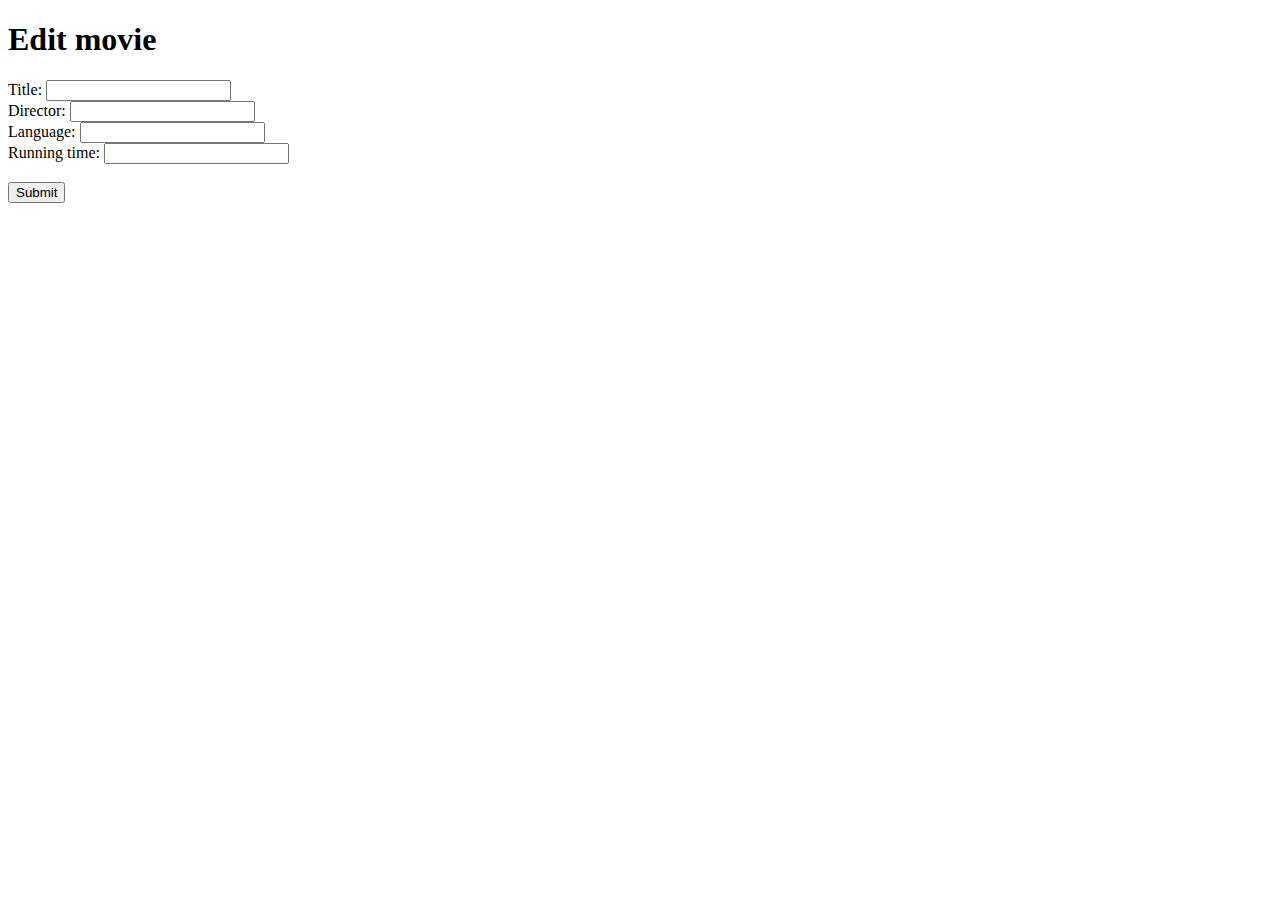
<file: src/main/resources/templates/edit-movie.html>
<!DOCTYPE html>
<html lang="en" xmlns:th="http://www.thymeleaf.org">
    <head>
        <meta charset="UTF-8">
        <title>Edit</title>

        <link rel="stylesheet" th:href="style.css">
    </head>

    <body>
        <header th:replace="fragments/general.html :: header"></header>

        <main>
            <div>
                <h1>Edit movie</h1>
                <form th:action="|/movies/${movie.id}/edit|" th:object="${movie}" method="post">
                    <label for="title">Title: </label>
                    <input type="text" id="title" th:value="${movie.title}" th:field="*{title}">
                    <br>
                    <label for="director">Director: </label>
                    <input type="text" id="director" th:value="${movie.director}" th:field="*{director}">
                    <br>
                    <label for="language">Language: </label>
                    <input type="text" id="language" th:value="${movie.language}" th:field="*{language}">
                    <br>
                    <label for="runningTime">Running time: </label>
                    <input type="text" id="runningTime" th:value="${movie.runningTime}" th:field="*{runningTime}">
                    <br><br>
                    <input type="submit" value="Submit">
                </form>
            </div>
        </main>

        <footer th:replace="fragments/general.html :: footer"></footer>
    </body>
</html>
</file>
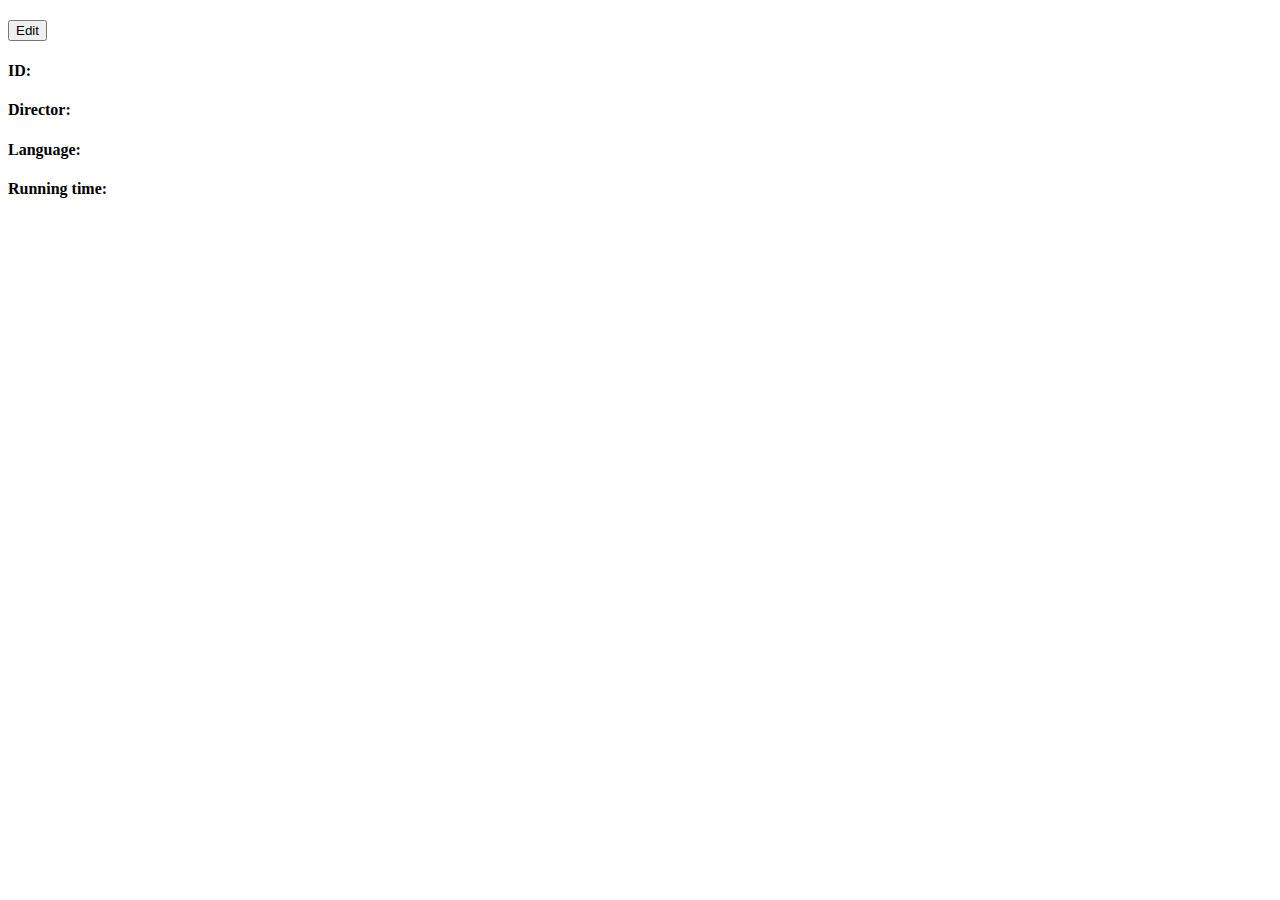
<file: src/main/resources/templates/movie.html>
<!DOCTYPE html>
<html lang="en" xmlns:th="http://www.thymeleaf.org">
    <head>
        <meta charset="UTF-8">
        <title th:text="${movie.title}"></title>

        <link rel="stylesheet" th:href="@{/style.css}">
    </head>

    <body>
        <header th:replace="fragments/general.html :: header"></header>

        <main>
            <div>
                <h2 th:text="${movie.title}"></h2>
                <a th:href="|/movies/${movie.id}/edit|">
                    <button>Edit</button>
                </a>
                <h4>ID:</h4>
                <p th:text="${movie.id}"></p>
                <h4>Director:</h4>
                <p th:text="${movie.director}"></p>
                <h4>Language:</h4>
                <p th:text="${movie.language}"></p>
                <h4>Running time:</h4>
                <p th:text="${movie.runningTime}"></p>
            </div>
        </main>

        <footer th:replace="fragments/general.html :: footer"></footer>
    </body>
</html>
</file>
